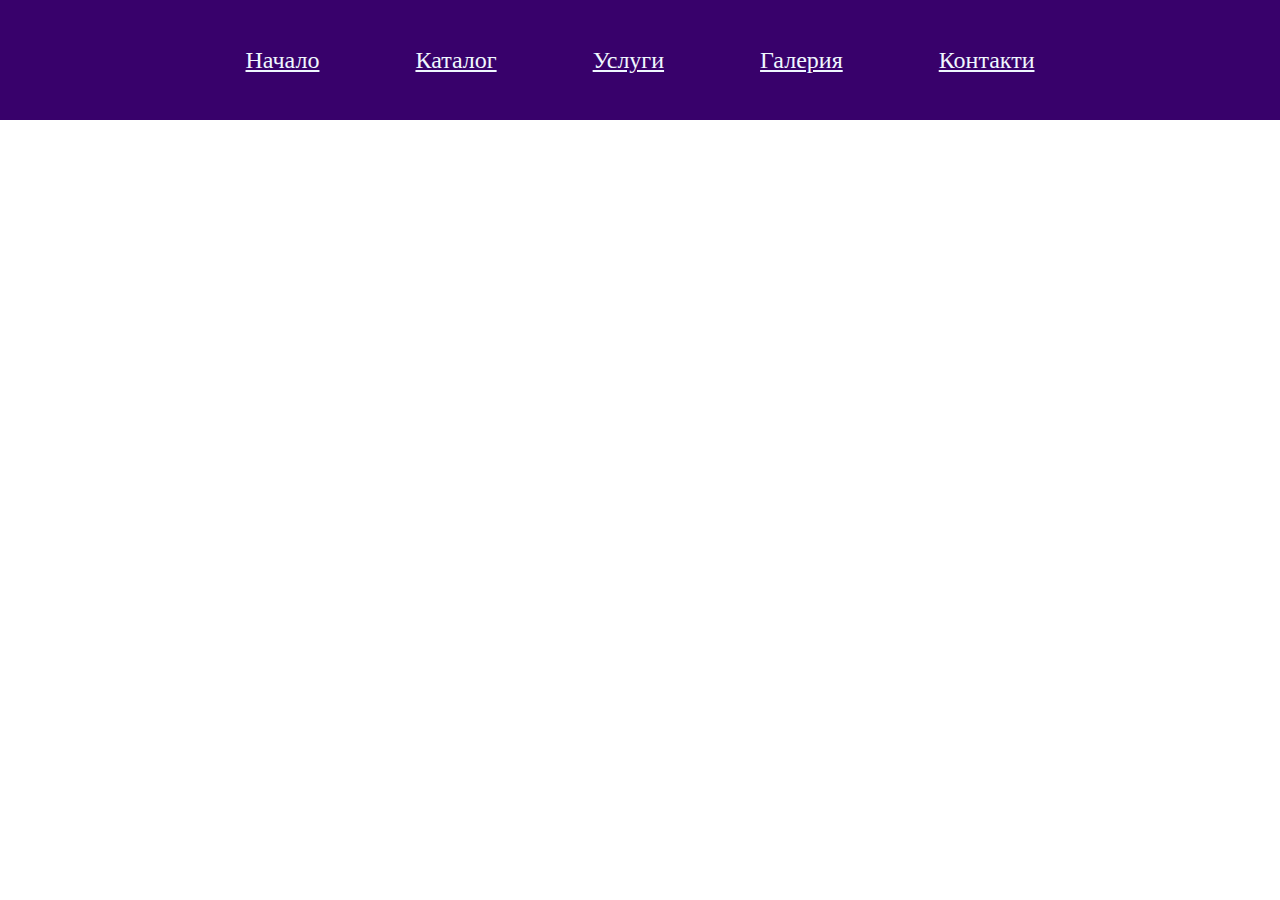
<file: index.html>
<!DOCTYPE html>
<html lang="en">
  <head>
    <meta charset="UTF-8" />
    <meta name="viewport" ,content="width=device-width, initial-scale=1.0" />
    <title>Document</title>
    <script type="module" defer src="main.js"></script>
    <script type="module" src="Header.js"></script>
    <link rel="stylesheet" href="style.css" type="text/css" />
  </head>
  <body></body>
</html>
</file>
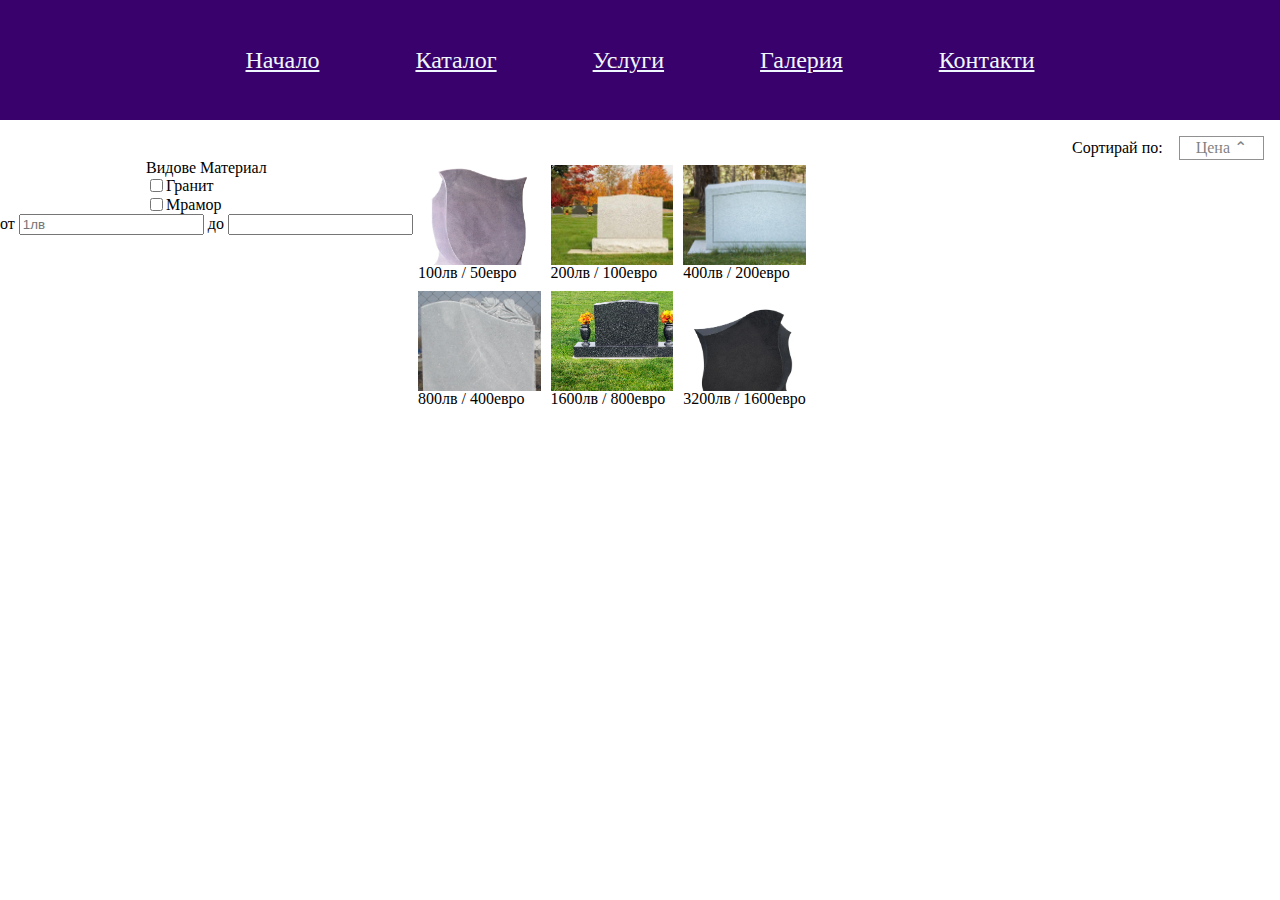
<file: Catalogue/Catalogue.html>
<!DOCTYPE html>
<html lang="en">
  <head>
    <meta charset="UTF-8" />
    <meta name="viewport" content="width=device-width, initial-scale=1.0" />
    <title>Document</title>
    <script type="module" defer src="CatalogueLogic.js"></script>
    <script type="module" src="../Header.js"></script>
    <link rel="stylesheet" href="CatalogueStyle.css" />
  </head>
  <body>
    <div id="MainDisplay">
      <div id="SortMenu">
        <div>Сортирай по:</div>
        <div id="SortPriceButton">Цена ⌃</div>
      </div>
      <div id="MainContainer">
        <div id="FilterMenu">
          <div id="Materials">
            <div class="FilterHeaders">Видове Материал</div>
            <div id="MatsContainer" class="Mats">
              <div class="MatsGroup">
                <input
                  id="GraniteCheckbox"
                  class="MatsCheckbox"
                  type="checkbox"
                />
                <label>Гранит</label>
              </div>
              <div class="MatsGroup">
                <input
                  id="MarbleCheckbox"
                  class="MatsCheckbox"
                  type="checkbox"
                />
                <label>Мрамор</label>
              </div>
            </div>
          </div>
          <div id="PriceFilter">
            от
            <input
              class="InputNumber"
              type="number"
              size="4"
              placeholder="1лв"
            />
            до
            <input class="InputNumber" type="number" size="4" />
          </div>
        </div>
        <div id="ContentContainer"></div>
      </div>
    </div>
  </body>
</html>
</file>
<file: style.css>
html,
body,
div,
span,
applet,
object,
iframe,
h1,
h2,
h3,
h4,
h5,
h6,
p,
blockquote,
pre,
a,
abbr,
acronym,
address,
big,
cite,
code,
del,
dfn,
em,
img,
ins,
kbd,
q,
s,
samp,
small,
strike,
strong,
sub,
sup,
tt,
var,
b,
u,
i,
center,
dl,
dt,
dd,
ol,
ul,
li,
fieldset,
form,
label,
legend,
table,
caption,
tbody,
tfoot,
thead,
tr,
th,
td,
article,
aside,
canvas,
details,
embed,
figure,
figcaption,
footer,
header,
hgroup,
menu,
nav,
output,
ruby,
section,
summary,
time,
mark,
audio,
video {
  margin: 0;
  padding: 0;
  border: 0;
  font-size: 100%;
  font: inherit;
  vertical-align: baseline;
}
/* HTML5 display-role reset for older browsers */
article,
aside,
details,
figcaption,
figure,
footer,
header,
hgroup,
menu,
nav,
section {
  display: block;
}
body {
  line-height: 1;
}
ol,
ul {
  list-style: none;
}
blockquote,
q {
  quotes: none;
}
blockquote:before,
blockquote:after,
q:before,
q:after {
  content: "";
  content: none;
}
table {
  border-collapse: collapse;
  border-spacing: 0;
}

#Header {
  display: flex;
  justify-content: center;
  align-items: center;
  background-color: rgb(56, 1, 107);
  color: aliceblue;
  font-size: 1.5em;
  user-select: none;
}
.HeaderChild {
  padding: 2em;
}
</file>
<file: Catalogue/CatalogueStyle.css>
html,
body,
div,
span,
applet,
object,
iframe,
h1,
h2,
h3,
h4,
h5,
h6,
p,
blockquote,
pre,
a,
abbr,
acronym,
address,
big,
cite,
code,
del,
dfn,
em,
img,
ins,
kbd,
q,
s,
samp,
small,
strike,
strong,
sub,
sup,
tt,
var,
b,
u,
i,
center,
dl,
dt,
dd,
ol,
ul,
li,
fieldset,
form,
label,
legend,
table,
caption,
tbody,
tfoot,
thead,
tr,
th,
td,
article,
aside,
canvas,
details,
embed,
figure,
figcaption,
footer,
header,
hgroup,
menu,
nav,
output,
ruby,
section,
summary,
time,
mark,
audio,
video {
  margin: 0;
  padding: 0;
  border: 0;
  font-size: 100%;
  font: inherit;
  vertical-align: baseline;
}
/* HTML5 display-role reset for older browsers */
article,
aside,
details,
figcaption,
figure,
footer,
header,
hgroup,
menu,
nav,
section {
  display: block;
}
body {
  line-height: 1;
}
ol,
ul {
  list-style: none;
}
blockquote,
q {
  quotes: none;
}
blockquote:before,
blockquote:after,
q:before,
q:after {
  content: "";
  content: none;
}
table {
  border-collapse: collapse;
  border-spacing: 0;
}
body,
html {
  display: block;
  align-items: start;
  overflow: visible;
  height: 100%;
}

#SortMenu {
  padding-top: 8.5em;
  display: flex;
  justify-content: flex-end;
  align-items: center;
  user-select: none;
}
#SortPriceButton {
  opacity: 0.5;
  padding-left: 1em;
  padding-right: 1em;
  padding-top: 0.2em;
  padding-bottom: 0.2em;
  margin-left: 1em;
  margin-right: 1em;
  border: 1px solid rgb(38, 38, 38);
}
#MainContainer {
  display: flex;
}
#FilterMenu {
  display: flex;
  flex-direction: column;
  justify-content: flex-start;
  align-items: center;
  text-align: center;
  user-select: none;
}
.Mats {
  display: flex;
  flex-direction: column;
  justify-content: center;
  align-items: flex-start;
}
.MatsGroup {
  display: flex;
  align-items: center;
  justify-content: center;
}
#ContentContainer {
  display: grid;
  grid-template-columns: repeat(3, 1fr);
  gap: 10px;
  margin: 5px;
}
</file>
